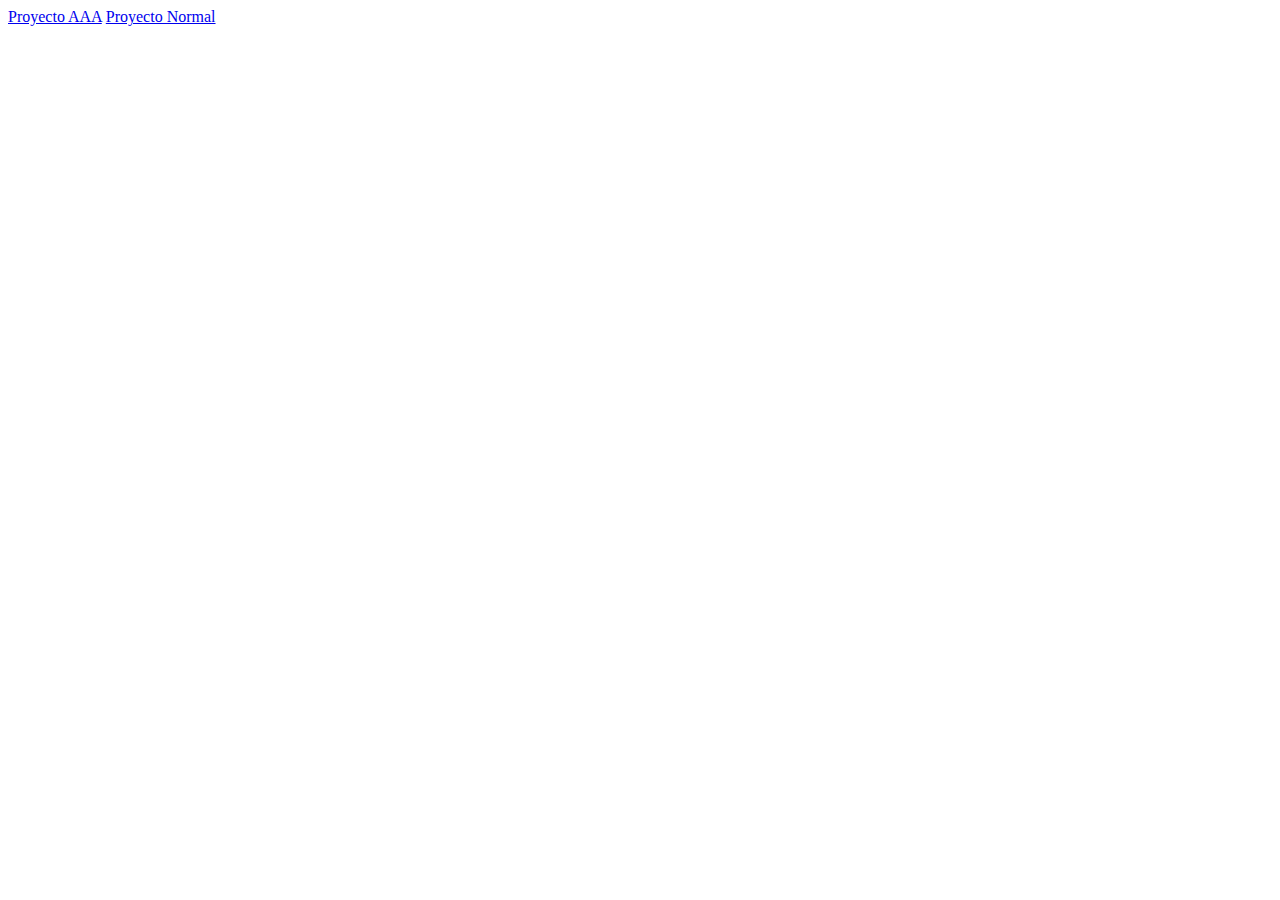
<file: index.html>
<!DOCTYPE html>
<html lang="en">
<head>
    <meta charset="UTF-8">
    <meta name="viewport" content="width=device-width, initial-scale=1.0">
    <title>Document</title>
</head>
<body>
    <a href="./ByronProyectoFinalDisenyoAAA/index.html">Proyecto AAA</a>
    <a href="./ByronProyectoFinalDisenyoNormal/index.html">Proyecto Normal</a>
</body>
</html>
</file>
